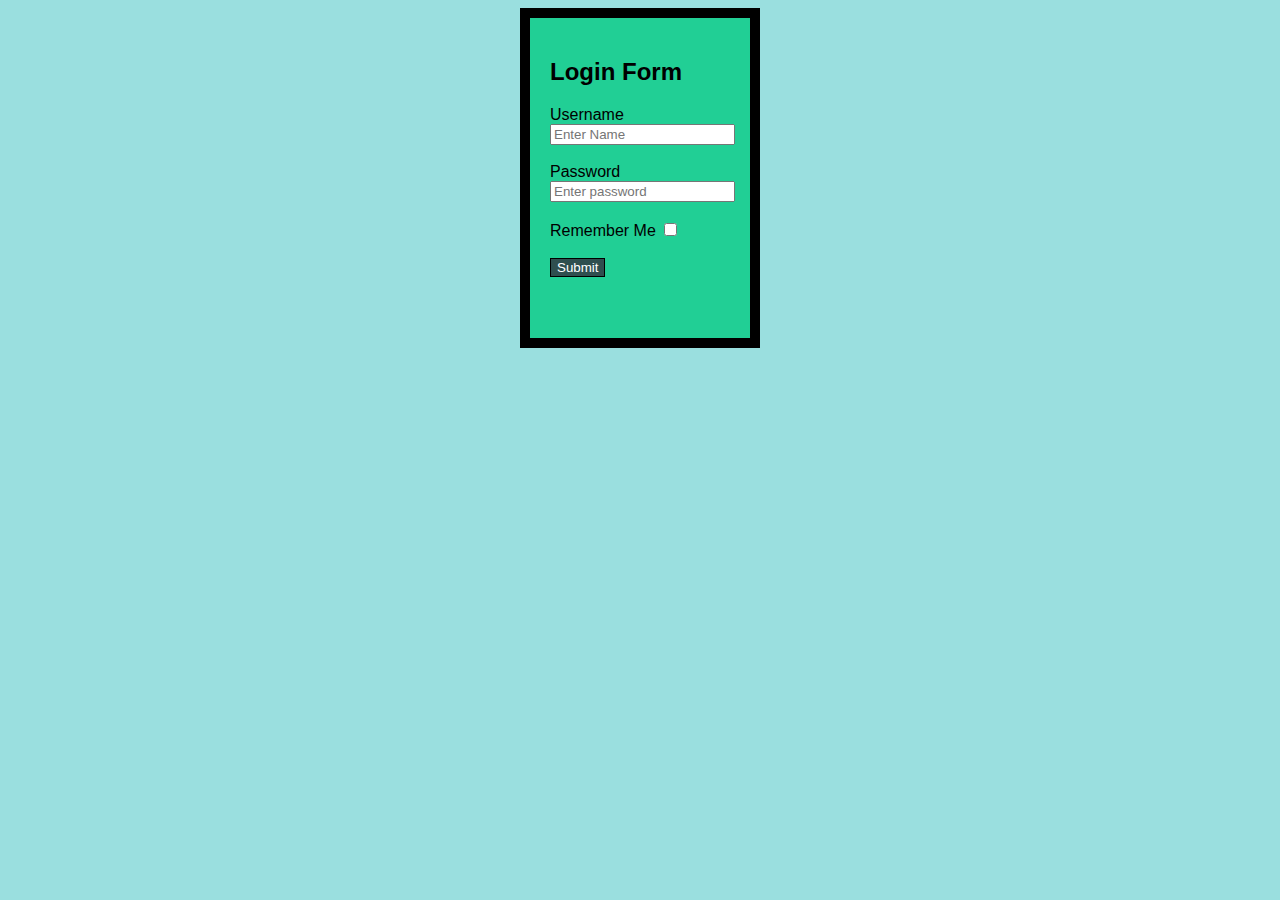
<file: Day1/form.html>
<!DOCTYPE html>
<html lang="en">
<head>
    <meta charset="UTF-8">
    <meta name="viewport" content="width=device-width, initial-scale=1.0">
    <title>Form</title>
    <link rel="stylesheet" href="form.css">
</head>
<body>
    <div class="container">
        <form class="form-container">
            <h2>Login Form</h2>
            <label for="username">Username </label><br>
            <input type="text" placeholder="Enter Name">
            <br>
            <br>

            <label for="password">Password</label><br>
            <input type="password"  placeholder="Enter password">
            <br>
            <br>

            <label>Remember Me</label>
            <input type="checkbox">
            <br>
            <br>
            <button>Submit</button>
        </form>
    </div>
</body>
</html>
</file>
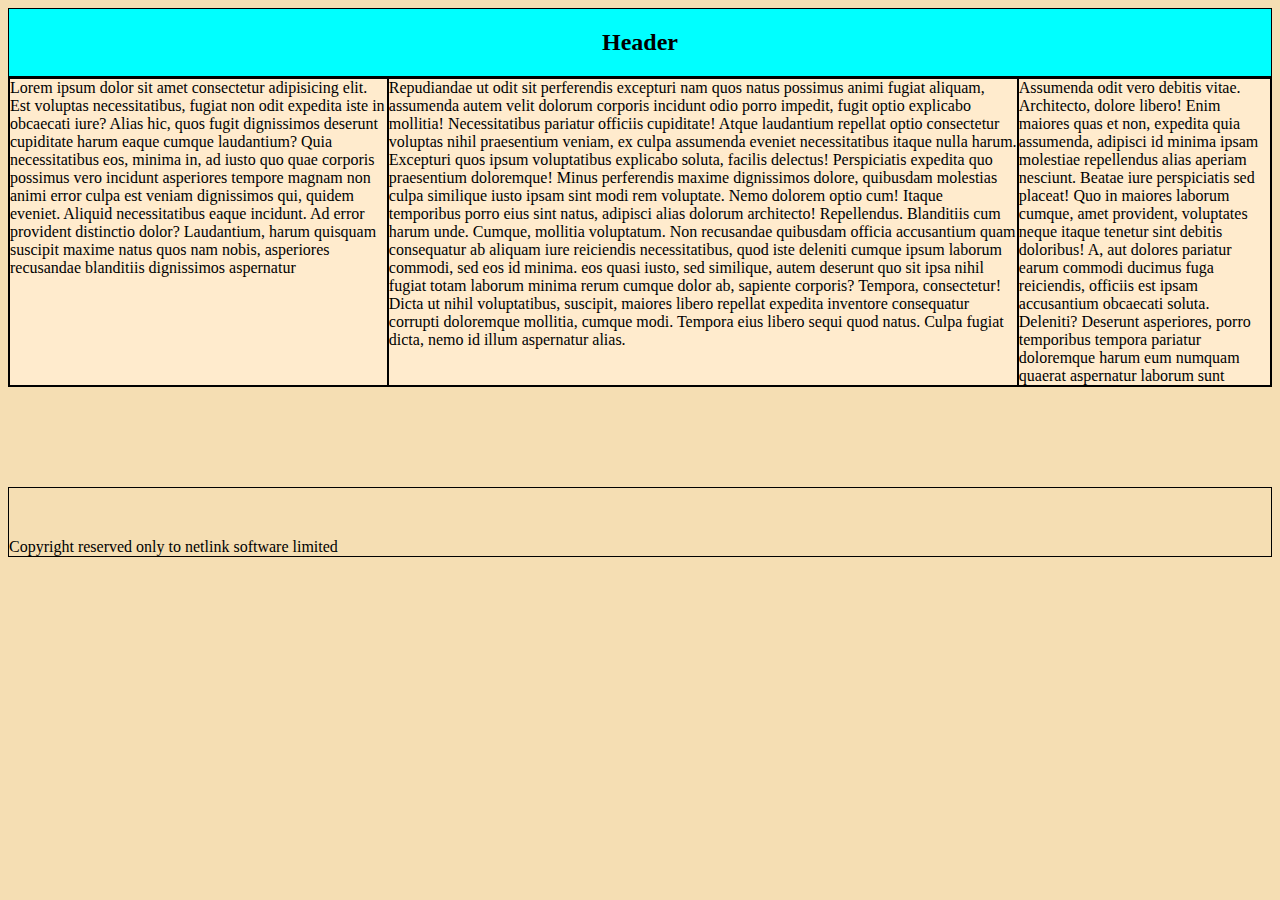
<file: Day1/layout.html>
<!DOCTYPE html>
<html lang="en">

<head>
    <meta charset="UTF-8">
    <meta name="viewport" content="width=device-width, initial-scale=1.0">
    <title>Document</title>
    <link rel="stylesheet" href="layout.css">
</head>

<body>
    <header>
        <h2>Header</h2>
    </header>

    <main>
        <article>
            Lorem ipsum dolor sit amet consectetur adipisicing elit. Est voluptas necessitatibus, fugiat non odit
            expedita iste in obcaecati iure? Alias hic, quos fugit dignissimos deserunt cupiditate harum eaque cumque
            laudantium?
            Quia necessitatibus eos, minima in, ad iusto quo quae corporis possimus vero incidunt asperiores tempore
            magnam non animi error culpa est veniam dignissimos qui, quidem eveniet. Aliquid necessitatibus eaque
            incidunt.
            Ad error provident distinctio dolor? Laudantium, harum quisquam suscipit maxime natus quos nam nobis,
            asperiores recusandae blanditiis dignissimos aspernatur 
            
        </article>
        <section>
            Repudiandae ut odit sit perferendis excepturi nam quos natus possimus animi fugiat aliquam, assumenda autem
            velit dolorum corporis incidunt odio porro impedit, fugit optio explicabo mollitia! Necessitatibus pariatur
            officiis cupiditate!
            Atque laudantium repellat optio consectetur voluptas nihil praesentium veniam, ex culpa assumenda eveniet
            necessitatibus itaque nulla harum. Excepturi quos ipsum voluptatibus explicabo soluta, facilis delectus!
            Perspiciatis expedita quo praesentium doloremque!
            Minus perferendis maxime dignissimos dolore, quibusdam molestias culpa similique iusto ipsam sint modi rem
            voluptate. Nemo dolorem optio cum! Itaque temporibus porro eius sint natus, adipisci alias dolorum
            architecto! Repellendus.
            Blanditiis cum harum unde. Cumque, mollitia voluptatum. Non recusandae quibusdam officia accusantium quam
            consequatur ab aliquam iure reiciendis necessitatibus, quod iste deleniti cumque ipsum laborum commodi, sed
            eos id minima.
            eos quasi iusto, sed similique, autem deserunt quo sit ipsa nihil fugiat totam laborum minima rerum cumque
            dolor ab, sapiente corporis? Tempora, consectetur!
            Dicta ut nihil voluptatibus, suscipit, maiores libero repellat expedita inventore consequatur corrupti
            doloremque mollitia, cumque modi. Tempora eius libero sequi quod natus. Culpa fugiat dicta, nemo id illum
            aspernatur alias.
            
        </section>
        <aside>
            
            Assumenda odit vero debitis vitae. Architecto, dolore libero! Enim maiores quas et non, expedita quia
            assumenda, adipisci id minima ipsam molestiae repellendus alias aperiam nesciunt. Beatae iure perspiciatis
            sed placeat!
            Quo in maiores laborum cumque, amet provident, voluptates neque itaque tenetur sint debitis doloribus! A,
            aut dolores pariatur earum commodi ducimus fuga reiciendis, officiis est ipsam accusantium obcaecati soluta.
            Deleniti?
            Deserunt asperiores, porro temporibus tempora pariatur doloremque harum eum numquam quaerat aspernatur
            laborum sunt
        </aside>
    </main>

    <footer>Copyright reserved only to netlink software limited</footer>
</body>

</html>
</file>
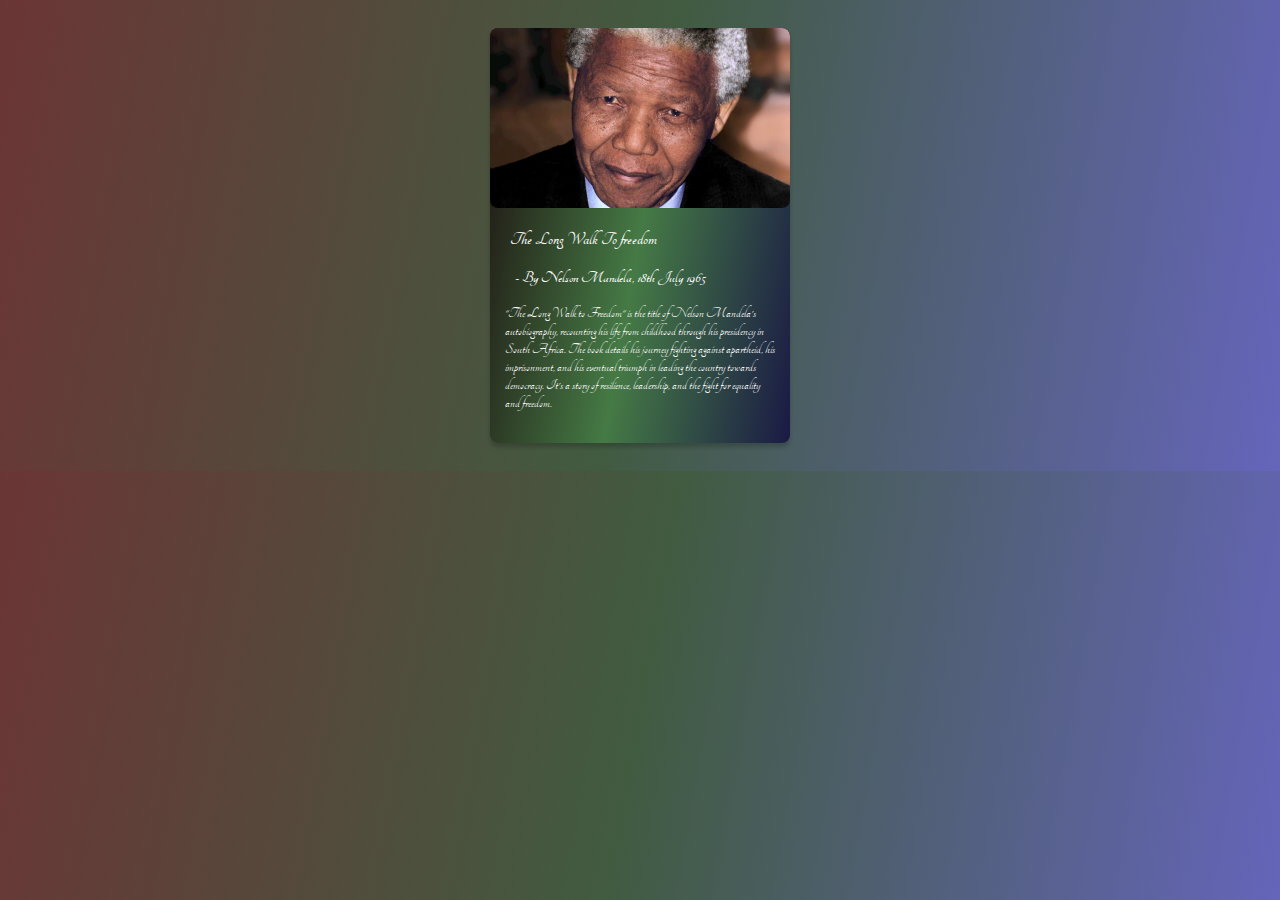
<file: Day2/blog.html>
<!DOCTYPE html>
<html lang="en">

<head>
    <meta charset="UTF-8">
    <meta name="viewport" content="width=device-width, initial-scale=1.0">
    <title>Blog Card</title>
    <link rel="stylesheet" href="blog.css">
    <link rel="stylesheet" href="https://fonts.googleapis.com/css?family=Tangerine">
</head>

<body>
    <div class="blog-card">
        <img src="picture1.jpg" alt="Nelson Mandela" width="250px" height="250px">
        <div class="blog-content">
            <div class="blog-title">
                The Long Walk To freedom
            </div>
            <div class="blog-author">
                <h3>- By Nelson Mandela, 18th July 1965</h4>
            </div>
            <div class="blog-description">
                <p>
                    "The Long Walk to Freedom" is the title of Nelson Mandela's autobiography, recounting his life from
                    childhood through his presidency in South Africa. The book details his journey fighting against
                    apartheid, his imprisonment, and his eventual triumph in leading the country towards democracy. It's
                    a story of resilience, leadership, and the fight for equality and freedom.
                </p>
            </div>
        </div>
    </div>
</body>

</html>
</file>
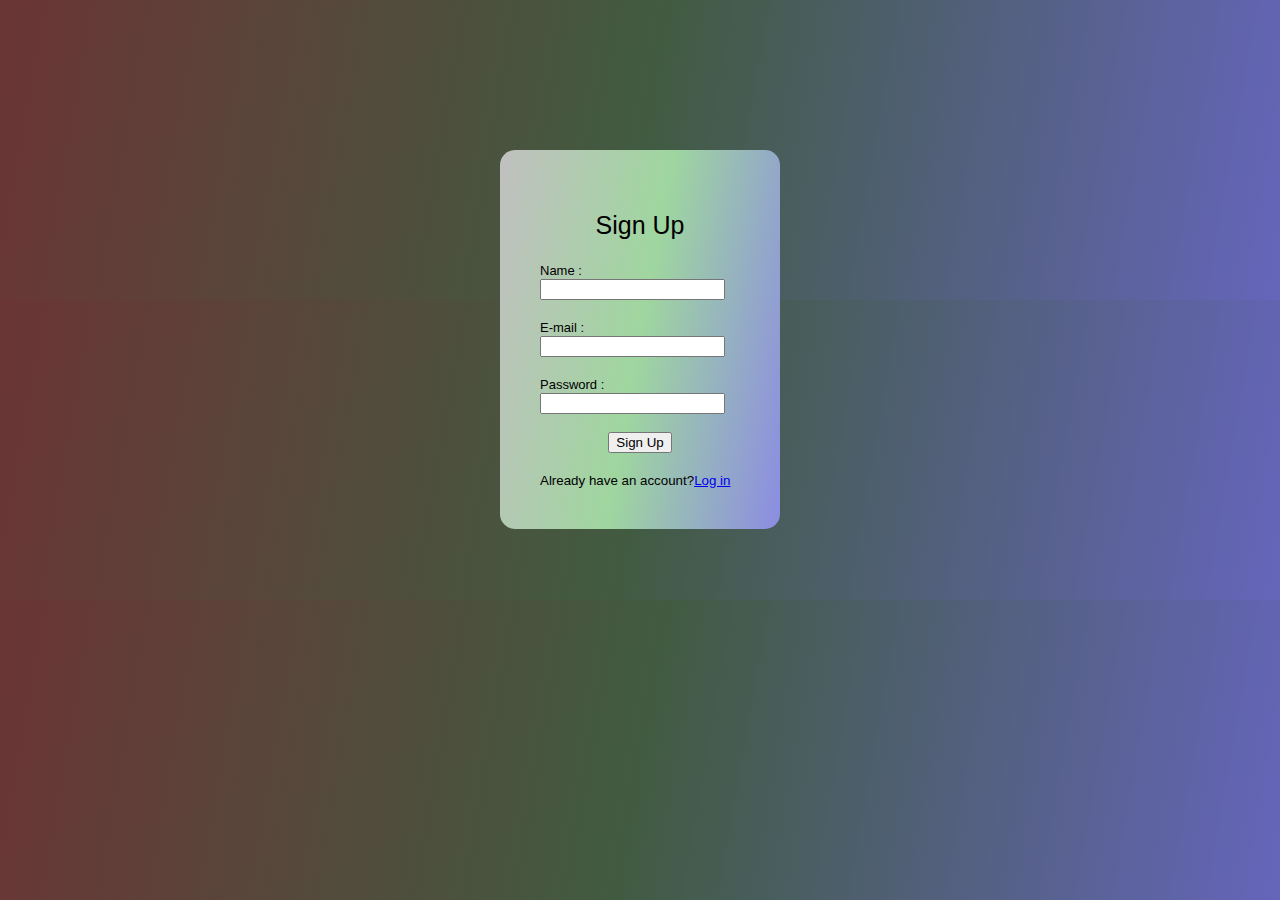
<file: Day2/form.html>
<!DOCTYPE html>
<html lang="en">

<head>
    <meta charset="UTF-8">
    <meta name="viewport" content="width=device-width, initial-scale=1.0">
    <title>Sign Up Form</title>
    <link rel="stylesheet" href="form.css">
</head>

<body>
    <div class="container">
    <form action="/signup" class="form-container">
        <h2 class="content">Sign Up</h2>
        <label for="first-name">Name : </label>
        <input type="text">
        <br>
        <br>
        <label for="email">E-mail : </label>
        <input type="email">
        <br>
        <br>
        <label for="password">Password : </label>
        <input type="password">
        <br>
        <br>
        <button>Sign Up</button>
        <br>
        <p>Already have an account?<a href="#">Log in</a></p>
    </form>
    </div>
</body>

</html>
</file>
<file: Day1/form.css>
body{
    background-color: rgb(154, 223, 223);
    box-sizing: border-box;
}

.form-container{
    background-color: rgb(33, 207, 149);
    display: block;
    position: relative;
    border: 10px solid black;
    margin:  auto;
    padding: 20px;
    width: 180px;
    height: 280px;
    font-family: sans-serif;
}

label{
    align-items: center;
}

button{
    background-color: darkslategray;
    border: 1px solid black;
    cursor: pointer;
    color: white;
}

.content{
    display: block;
    position: relative;
    margin: 0px 100px;
}
</file>
<file: Day1/layout.css>
body {
    background-color: wheat;
}

header {
    background-color: aqua;
    border: 1px solid black;
    text-align: center;
}

main {
    background-color: blanchedalmond;
    border: 1px solid black;
    display: flex;
    height: max-content;
}

article {
    border: 1px solid black;
    width: 30%;
}

section {
    border: 1px solid black;
    width: 50%;
}

aside {
    border: 1px solid black;
    width: 20%;
}

footer {
    border: 1px solid black;
    padding: 50px 0px 0px 0px;
    margin: 100px 0px 0px 0px;
}

/* vh vw  px */
</file>
<file: Day2/blog.css>
body{
    background-image: linear-gradient(100deg, rgb(107, 53, 53), rgb(65, 91, 65), rgb(101, 101, 187));
    color: rgb(250, 248, 248);
    box-sizing: border-box;
    font-family: 'Tangerine', serif;
    display: flex;
    justify-content: center;
    font-size: larger;
    font-weight: 100;
    padding: 20px;
}

.blog-card{
    background-image: linear-gradient(100deg, rgb(29, 16, 16), rgb(69, 122, 69), rgb(26, 26, 69));
    display: grid;
    overflow: hidden;
    width: 300px;
    box-shadow: 0px 4px 4px rgba(0, 0, 0, 0.2);
    border-radius: 8px;
    overflow: hidden;
    transition: transform 0.3s;
}

.blog-card img{
    border-radius: 8px;
    width: 100%;
    height: 180px;
    object-fit: cover;
    transition: transform 0.3s;
}

.blog-card img:hover{
    transform: scale3d(1.05, 1.04,1.05);
}

.blog-content {
    padding: 15px;
}

.blog-title{
    margin: 5px;
    font-weight: bold;
    font-size: 1.2rem;
}

.blog-author {
    margin: 10px;
    font-size: 0.9rem;
    color: rgb(255, 255, 255);
}

.blog-description{
    font-size: 1rem;
    color: #ffffff;
}
</file>
<file: Day2/form.css>
body {
    background-image: linear-gradient(100deg, rgb(107, 53, 53), rgb(65, 91, 65), rgb(101, 101, 187));
    font-family: 'Franklin Gothic Medium', 'Arial Narrow', Arial, sans-serif;
    font-style: normal;
}

.container {
    display: flex;
    justify-content: center;
    align-content: center;
    margin: 150px auto;
}

.form-container {
    background-image: linear-gradient(100deg, rgb(193, 192, 192), rgb(159, 214, 159), rgb(140, 140, 226));
    border: 0px solid black;
    box-sizing: border-box;
    display: block;
    position: absolute;
    justify-items: center;
    padding: 40px;
    width: 280px;
    
    border-radius: 15px;
}

h2 {
    font-size: 25px;
    font-weight: 300;
    font-style: normal;
}

label {
    font-family: 'Franklin Gothic Medium', 'Arial Narrow', Arial, sans-serif;
    font-size: small;
    font-weight: 100;
    font-style: inherit;
}

button {
    display: flex;
    justify-content: center;
    cursor: pointer;
}

p {
    display: inline;
    justify-content: left;
    font-size: smaller;
}
</file>
